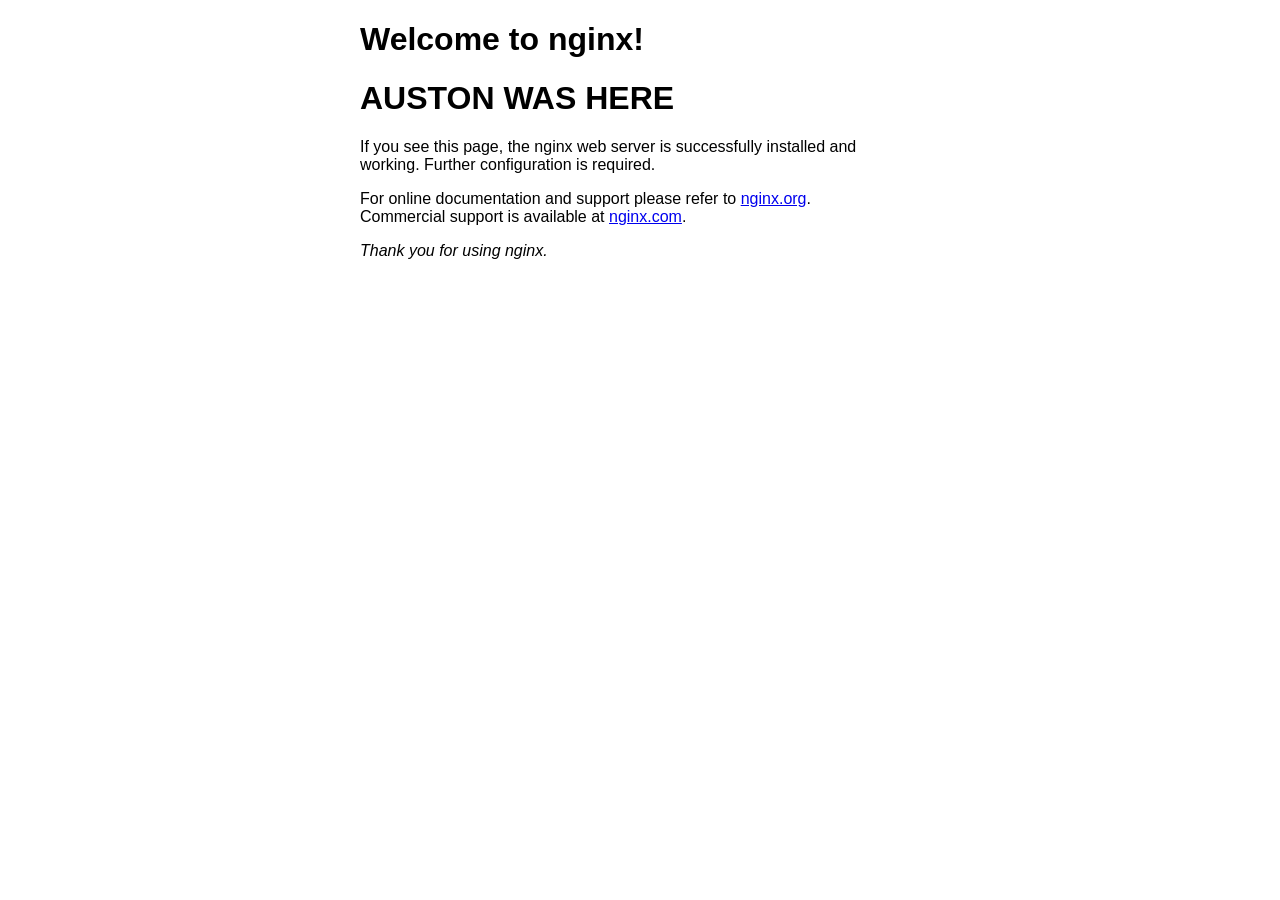
<file: Honeypot/index.nginx-debian.html>
<!DOCTYPE html>
<html>
<head>
    <title>Welcome to nginx!</title>
    <style>
        html { color-scheme: light dark; }
        body { width: 35em; margin: 0 auto;
            font-family: Tahoma, Verdana, Arial, sans-serif; }
        </style>
    </head>
<body>
    <h1>Welcome to nginx!</h1>
    <h1>AUSTON WAS HERE </h1>
    <p>If you see this page, the nginx web server is successfully installed and
        working. Further configuration is required.</p>
    <p>For online documentation and support please refer to
        <a href="http://nginx.org/">nginx.org</a>.<br/>
    Commercial support is available at
        <a href="http://nginx.com/">nginx.com</a>.</p>
                
    <p><em>Thank you for using nginx.</em></p>
</body>
</html>
</file>
